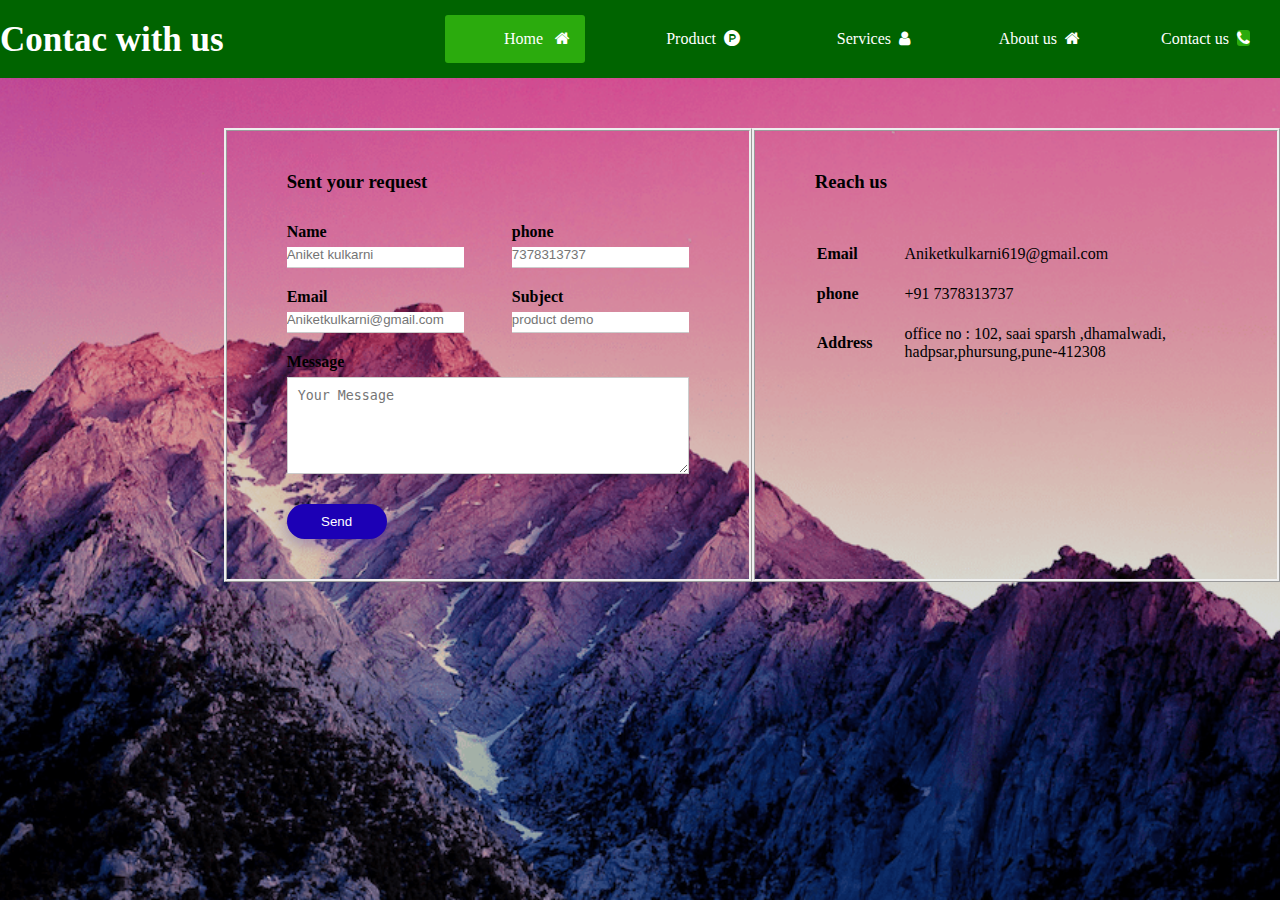
<file: Contact.html>
﻿<html>
<head>
    <meta charset="utf-8">
    <link rel="stylesheet" href="Index.css">
    <!--<link rel="stylesheet" href="https://cdn.jsdelivr.net/npm/@fortawesome/fontawesome-free@6.4.2/css/fontawesome.min.css">-->
    <link rel="stylesheet" href="https://stackpath.bootstrapcdn.com/font-awesome/4.7.0/css/font-awesome.min.css">
    <meta name="viewport" content="width=device-width initial-scale=1.0" />
</head>
<body>
    
    <div class="manue-bar">
        <nav><label class="logo"> Contac with us</label></nav>
        <ul>
            <li class="active"><a href="Index.html">Home <i class="fa fa-home"></i></a></li>
            <li>
                <a href="#">Product<i class="fa fa-product-hunt"></i></a>
                <div class="sub-menu-1">
                    <ul>
                        <li class="hover-me">
                            <a href="#">New</a><i class="fa fa-angle-right"></i>
                            <div class="sub-menu-2">
                                <ul>
                                    <li><a href="#">Laptop</a></li>
                                    <li><a href="#">Assemble Desktop</a></li>
                                    <li><a href="#">Branded Desktop</a></li>
                                </ul>
                            </div>
                        </li>
                        <li class="hover-me">
                            <a href="#">Refurbish/old</a><i class="fa fa-angle-right"></i>
                            <div class="sub-menu-2">
                                <ul>
                                    <li><a href="#">Laptop</a></li>
                                    <li><a href="#">Assemble Desktop</a></li>
                                    <li><a href="#">Branded Desktop</a></li>
                                </ul>
                            </div>
                        </li>
                        <li><a href="Contact.html">Software</a><i class="fa fa-angle-right"></i></li>
                        <li><a href="#">Service</a></li>
                        <li><a href="#">OnlineSupport</a></li>
                    </ul>
                </div>
            </li>
            <li>
                <a href="#">Services<i class="fa fa-user"></i></a>
                <div class="sub-menu-1">
                    <ul>
                        <li><a href="#">MNC Related</a></li>
                        <li><a href="#">Home Service</a></li>
                    </ul>
                </div>
            </li>
            <li><a href="#">About us<i class="fa fa-home"></i></a></li>
            <li>
                <a href="#">Contact us<i class="fa fa-phone active"></i></a>
            </li>
        </ul>
    </div>
    
    <div class="contact-box">
        <div class="contact-left">
            <h3>Sent your request</h3>
            <form>
                <div class="input-row">
                    <div class="inpt-group">
                        <label>Name</label>
                        <input type="text" placeholder="Aniket kulkarni" />
                    </div>
                    <div class="inpt-group">
                        <label>phone</label>
                        <input type="text" placeholder="7378313737" />
                    </div>
                </div>
                <div class="input-row">
                    <div class="inpt-group">
                        <label>Email</label>
                        <input type="email" placeholder="Aniketkulkarni@gmail.com" />
                    </div>
                    <div class="inpt-group">
                        <label>Subject</label>
                        <input type="text" placeholder="product demo" />
                    </div>
                </div>
                <label>Message</label>
                <textarea rows="5" placeholder="Your Message"></textarea>
                <button type="submit">Send</button>
            </form>
        </div>
        <div class="contact-right">
            <h3>Reach us</h3>
            <table>
                <tr>
                    <td>Email</td>
                    <td>Aniketkulkarni619@gmail.com</td>
                </tr>
                <tr>
                    <td>phone</td>
                    <td>+91 7378313737</td>
                </tr>
                <tr>
                    <td>Address</td>
                    <td>
                        office no : 102, saai sparsh ,dhamalwadi,
                        hadpsar,phursung,pune-412308
                    </td>
                </tr>
            </table>
        </div>
    </div>

</body>
</html>
</file>
<file: Index.css>
* {
    padding: 0;
    margin: 0;
    box-sizing: border-box;
    list-style :none;
    text-decoration:none;
}
body {
    background-image: url(background.png);
    background-size:cover;
    background-position:center;
    font-family:montserrat;
}
.manue-bar
{
    background : rgb(0, 100, 0);
    text-align:right;
}
label.logo
{
    color:white;
    font-size:35px;
    line-height:80px;
    padding:-10 50px;
    float:left;
}
.manue-bar ul
{
    display:inline-flex;
    list-style:none;
    color:rgb(255, 255, 255);
}
.manue-bar ul li {
    width:140px;
    margin:15px;
    padding:15px;
}
.manue-bar ul li a{
    text-decoration:none;
    color:#fff;
}
.active, .manue-bar ul li:hover 
{
    background:#2bab0d;
    border-radius:3px;
}

.active1, .manue-bar ul li:hover {
    
}

.manue-bar .fa
{
    margin-left:8px;
}

.sub-menu-1 
{
    display: none;
}
.manue-bar ul li:hover .sub-menu-1 {
    display: block;
    position: absolute;
    background: rgb(0,100,0);
    margin-top: 15px;
    margin-left: -15px;
}

.manue-bar ul li:hover .sub-menu-1 ul{
    display: block;
    margin: 10px;
}
.manue-bar ul li:hover .sub-menu-1 ul li{
    width:150px;
    padding:10px;
    border-bottom: 1px dotted #fff;
    background:transparent;
    border-radius:0;
    text-align:left;
}
.manue-bar ul li:hover .sub-menu-1 ul li:last-child 
{
    border-bottom:none;

}

.manue-bar ul li:hover .sub-menu-1 ul li a:hover
{
    color:#b2ff00;
}

.fa-angle-right
{
    float:right;
}

.sub-menu-2
{
    display:none;
}
.hover-me:hover .sub-menu-2
{
    position:absolute;
    display:block;
    margin-top:-40px;
    margin-left:140px;
    background:rgb(0,100,0);
}


.container
{
    width:80%;
    margin:50px auto;
}
.contact-box {
    background: transparent;
    display: flex;
}

.contact-left {
    margin-top: 50px;
    flex-basis: 60%;
    padding: 40px 60px;
    border: ridge;
}
.contact-right {
    margin-top: 50px;
    flex-basis: 60%;
    padding: 40px 60px;
    background: transparent;
    border: ridge;
}
h1
{
    margin-bottom:10px;
}
.container p
{
    margin-bottom:40px;
}

.input-row
{
    display:flex;
    justify-content:space-between;
    margin-bottom:20px;
}
.input-row .input-group
{
   flex-basis:45%
}
input
{
    width:100%;
    border:none;
    border-bottom:1px solid #ccc;
    outline:none;
    padding-bottom:5px;
}
textarea
{
    width:100%;
    border:1px solid #ccc;
    outline:none;
    padding:10px;
    box-sizing:border-box;
}
label
{
    margin-bottom:6px;
    display:block;
    color:black;
    font-weight:bold;
}
button
{
    background:#1c00b5;
    width:100px;
    border:none;
    outline:none;
    color:white;
    height:35px;
    border-radius:35px;
    margin-top:30px;
    box-shadow:0px 5px 15px 0px rgba(28,0,181,0.3);
}
.contact-left h3
{
    color:rgb(0,0,0);
    font-weight:600;
    margin-bottom:30px;
}
.contact-right h3 {
    font-weight: 600;
    margin-bottom: 30px;
}
tr td:first-child
{
padding-right:30px;
font-weight:bold;
}
tr td
{
padding-top:20px;
}
</file>
